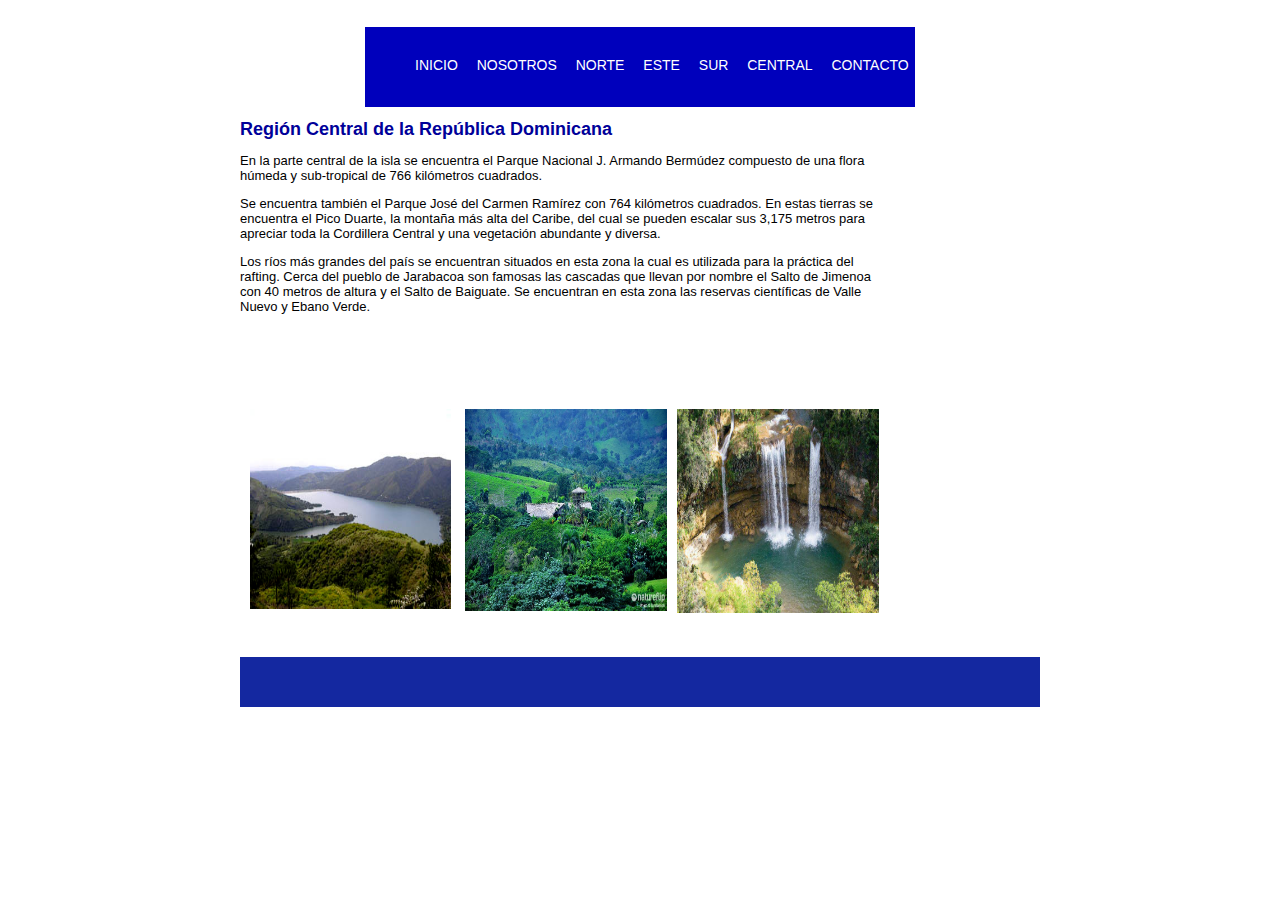
<file: central.html>
<!DOCTYPE html PUBLIC "-//W3C//DTD XHTML 1.0 Transitional//EN" "http://www.w3.org/TR/xhtml1/DTD/xhtml1-transitional.dtd">
<html xmlns="http://www.w3.org/1999/xhtml">
<head>
<meta http-equiv="Content-Type" content="text/html; charset=utf-8" />
<title>Untitled Document</title>
<link href="CCS/CCS2.css" rel="stylesheet" type="text/css" />
</head>

<body>


<div id="Container">
<div id="Header">

<div id="Container">
<div id="Header">
<div id="nav"><br>
<div id="nav_wrapper"><br>
  <ul>
    <li> <a href="index.html">INICIO</a></li>
    <li> <a href="nosotros.html">NOSOTROS</a></li>
     <li> <a href="norte.html">NORTE</a></li>  
     <li> <a href="este.html">ESTE</a></li> 
    <li> <a href="sur.html">SUR</a></li>  
     <li> <a href="central.html">CENTRAL</a></li>
   <li> <a href="contacto.html">CONTACTO</a></li>
  </ul>

</div>

<div id="Sidebar"></div>
<div id="largebox">
  <h1>Región Central de la República Dominicana </h1>
  <p>En la parte central de la isla se encuentra el Parque Nacional J. Armando Bermúdez compuesto de una flora húmeda y sub-tropical de 766 kilómetros cuadrados.</p>

<p>Se encuentra también el Parque José del Carmen Ramírez con 764 kilómetros cuadrados. En estas tierras se encuentra el Pico Duarte, la montaña más alta del Caribe, del cual se pueden escalar sus 3,175 metros para apreciar toda la Cordillera Central y una vegetación abundante y diversa.</p>

<p>Los ríos más grandes del país se encuentran situados en esta zona la cual es utilizada para la práctica del rafting. Cerca del pueblo de Jarabacoa son famosas las cascadas que llevan por nombre el Salto de Jimenoa con 40 metros de altura y el Salto de Baiguate. Se encuentran en esta zona las reservas científicas de Valle Nuevo y Ebano Verde.</p></div>
<div id="box1"><img src="IM/sabaneta1xx.jpg" width="201" height="200" /></div>
  

<div id="box2"><img src="IM/climbing-in-jose-del-carmen-ramirez-national-park.jpg" width="202" height="202" /></div>
<div id="box3"><img src="IM/jimenoa.jpg" width="202" height="204" /></div>

<div id="Footer"></div>

</body>
</html>
</file>
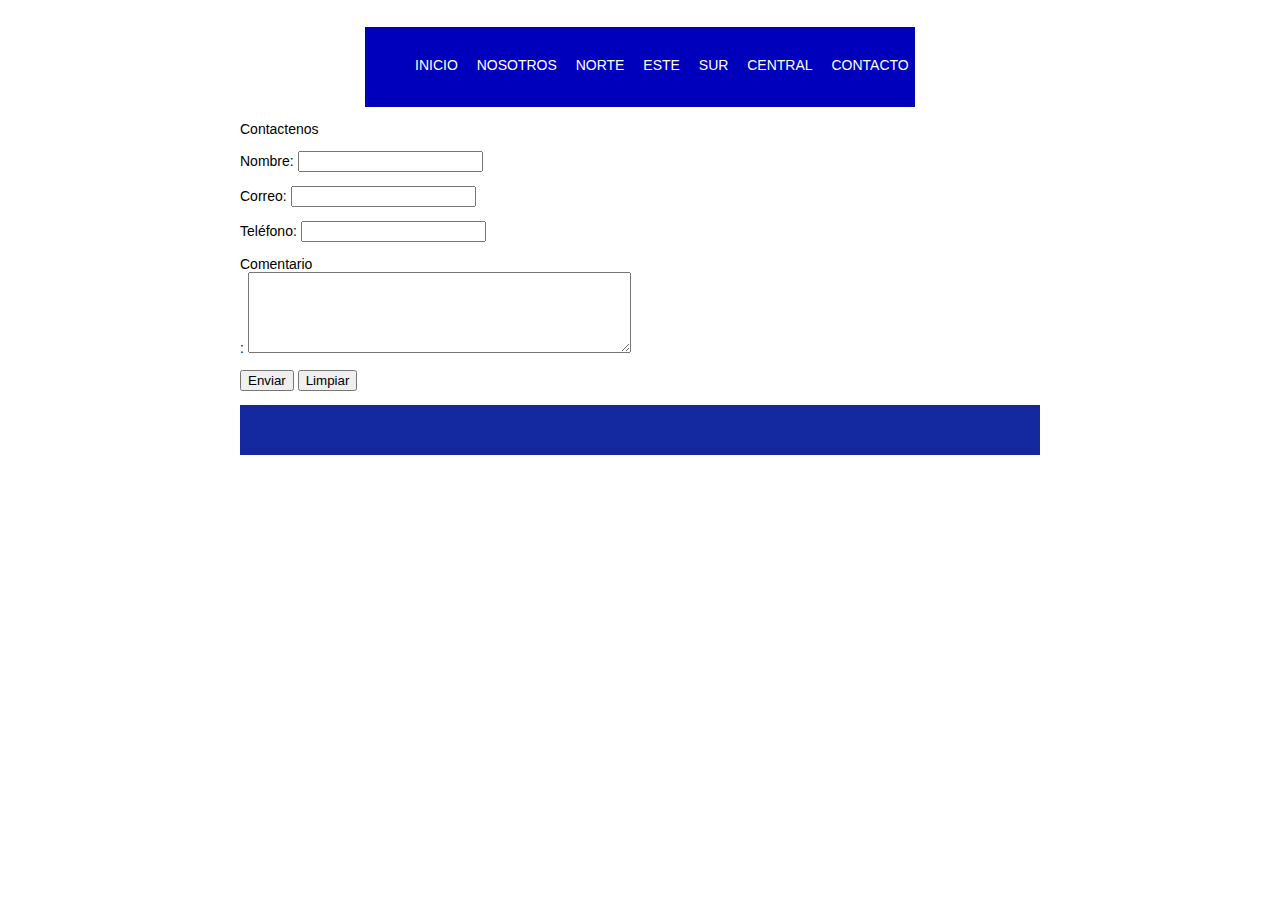
<file: contacto.html>
<!DOCTYPE html PUBLIC "-//W3C//DTD XHTML 1.0 Transitional//EN" "http://www.w3.org/TR/xhtml1/DTD/xhtml1-transitional.dtd">
<html xmlns="http://www.w3.org/1999/xhtml">
<head>
<meta http-equiv="Content-Type" content="text/html; charset=utf-8" />
<title>Contacto</title>
<link href="CCS/CCS2.css" rel="stylesheet" type="text/css" />
</head>

<body>
<div id="Container">
<div id="Header">

<div id="Container">
<div id="Header">
<div id="nav"><br>
<div id="nav_wrapper"><br>
  <ul>
   <li> <a href="index.html">INICIO</a></li>
    <li> <a href="nosotros.html">NOSOTROS</a></li>
     <li> <a href="norte.html">NORTE</a></li>  
     <li> <a href="este.html">ESTE</a></li> 
    <li> <a href="sur.html">SUR</a></li>  
     <li> <a href="central.html">CENTRAL</a></li>
   <li> <a href="contacto.html">CONTACTO</a></li>
    
  </ul>
</div>
<div id="Mainbody">
<p>Contactenos</p>
<form id="form1" name="form1" method="post" action="contact_send.php">
  <p>
    <label for="nombre">Nombre:</label>
    <input type="text" name="nombre" id="nombre" />
  </p>
  <p>
    <label for="correo">Correo:</label>
    <input type="text" name="correo" id="correo" />
  </p>
  <p>
    <label for="telefono">Teléfono:</label>
    <input type="text" name="telefono" id="telefono" />
  </p>
  <p>
    <label for="comentario">Comentario<br />
    :</label>
    <textarea name="comentario" id="comentario" cols="45" rows="5"></textarea>
  </p>
  <p>
    <input type="submit" name="enviar" id="enviar" value="Enviar" />
    <input type="reset" name="Limpiar" id="Limpiar" value="Limpiar" />
  </p>
</form>

</div></li>
  </ul>


<div id="Footer"></div>


</body>
</html>
</file>
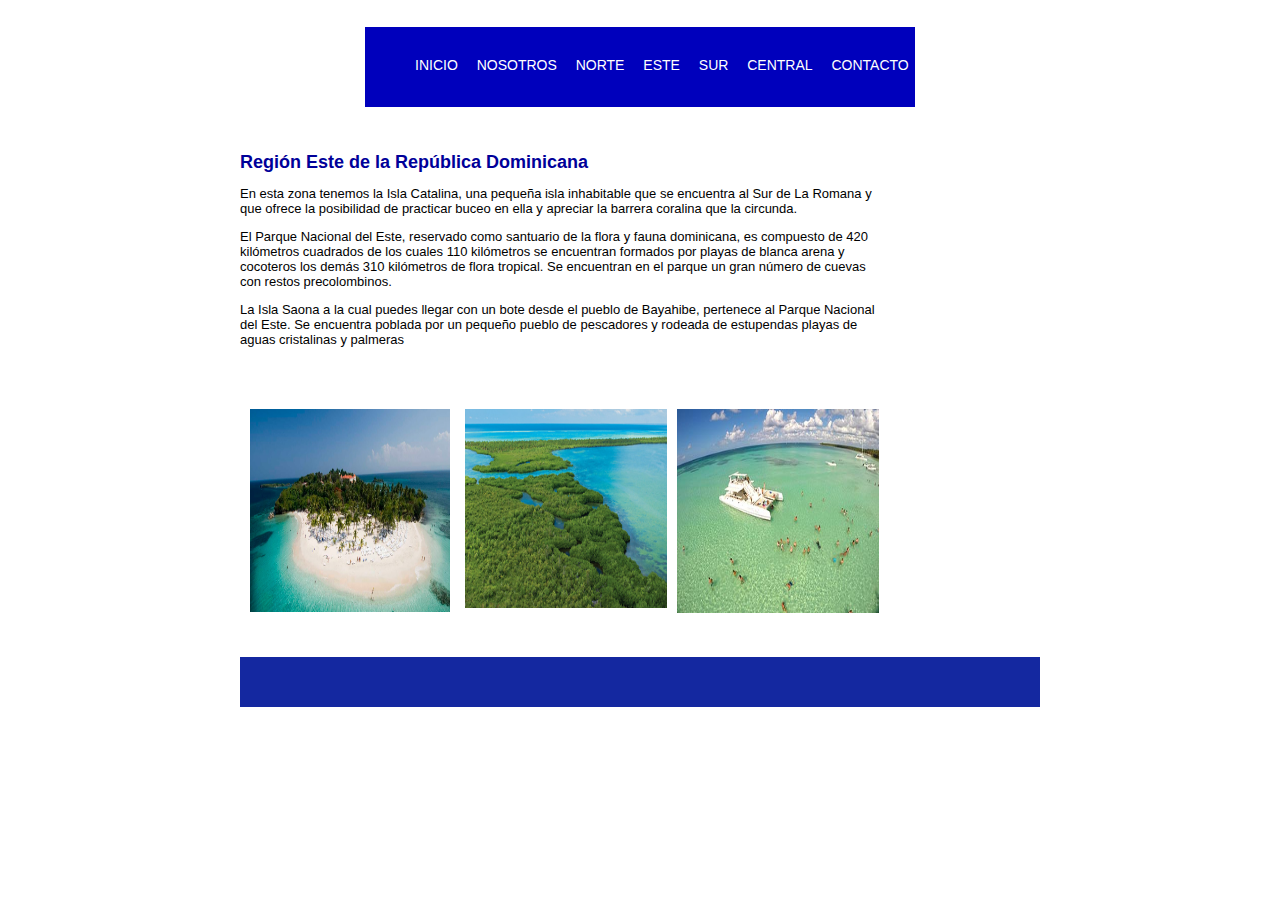
<file: este.html>
<!DOCTYPE html PUBLIC "-//W3C//DTD XHTML 1.0 Transitional//EN" "http://www.w3.org/TR/xhtml1/DTD/xhtml1-transitional.dtd">
<html xmlns="http://www.w3.org/1999/xhtml">
<head>
<meta http-equiv="Content-Type" content="text/html; charset=utf-8" />
<title>Este</title>
<link href="CCS/CCS2.css" rel="stylesheet" type="text/css" />
</head>

<body><body>

<body>
<div id="Container">
<div id="Header">

<div id="Container">
<div id="Header">
<div id="nav"><br>
<div id="nav_wrapper"><br>
  <ul>
   <li> <a href="index.html">INICIO</a></li>
    <li> <a href="nosotros.html">NOSOTROS</a></li>
     <li> <a href="norte.html">NORTE</a></li>  
     <li> <a href="este.html">ESTE</a></li> 
    <li> <a href="sur.html">SUR</a></li>  
     <li> <a href="central.html">CENTRAL</a></li>
   <li> <a href="contacto.html">CONTACTO</a></li>
  </ul>

</div>

<div id="Sidebar"></div>
<div id="largebox">
  <h1>&nbsp;</h1>
  <h1>Región Este de la República Dominicana </h1>
  <p>En esta zona tenemos la Isla Catalina, una pequeña isla inhabitable que se encuentra al Sur de La Romana y que ofrece la posibilidad de practicar buceo en ella y apreciar la barrera coralina que la circunda.</p>
<p>El Parque Nacional del Este, reservado como santuario de la flora y fauna dominicana, es compuesto de 420 kilómetros cuadrados de los cuales 110 kilómetros se encuentran formados por playas de blanca arena y cocoteros los demás 310 kilómetros de flora tropical. Se encuentran en el parque un gran número de cuevas con restos precolombinos.</p>
<p>La Isla Saona a la cual puedes llegar con un bote desde el pueblo de Bayahibe, pertenece al Parque Nacional del Este. Se encuentra poblada por un pequeño pueblo de pescadores y rodeada de estupendas playas de aguas cristalinas y palmeras</p>
<p>&nbsp;</p>

</div>
   
  
<div id="box1"><img src="IM/Isla-Catalina-Portada.jpg" width="200" height="203" /></div>
  

<div id="box2"><a href="IM/Parque este.jpg"><img src="IM/Parque este.jpg" width="202" height="199" /></a></div>
<div id="box3"><img src="IM/sasaona.jpg" width="202" height="204" /></div>

<div id="Footer"></div>




</body>
</html>
</file>
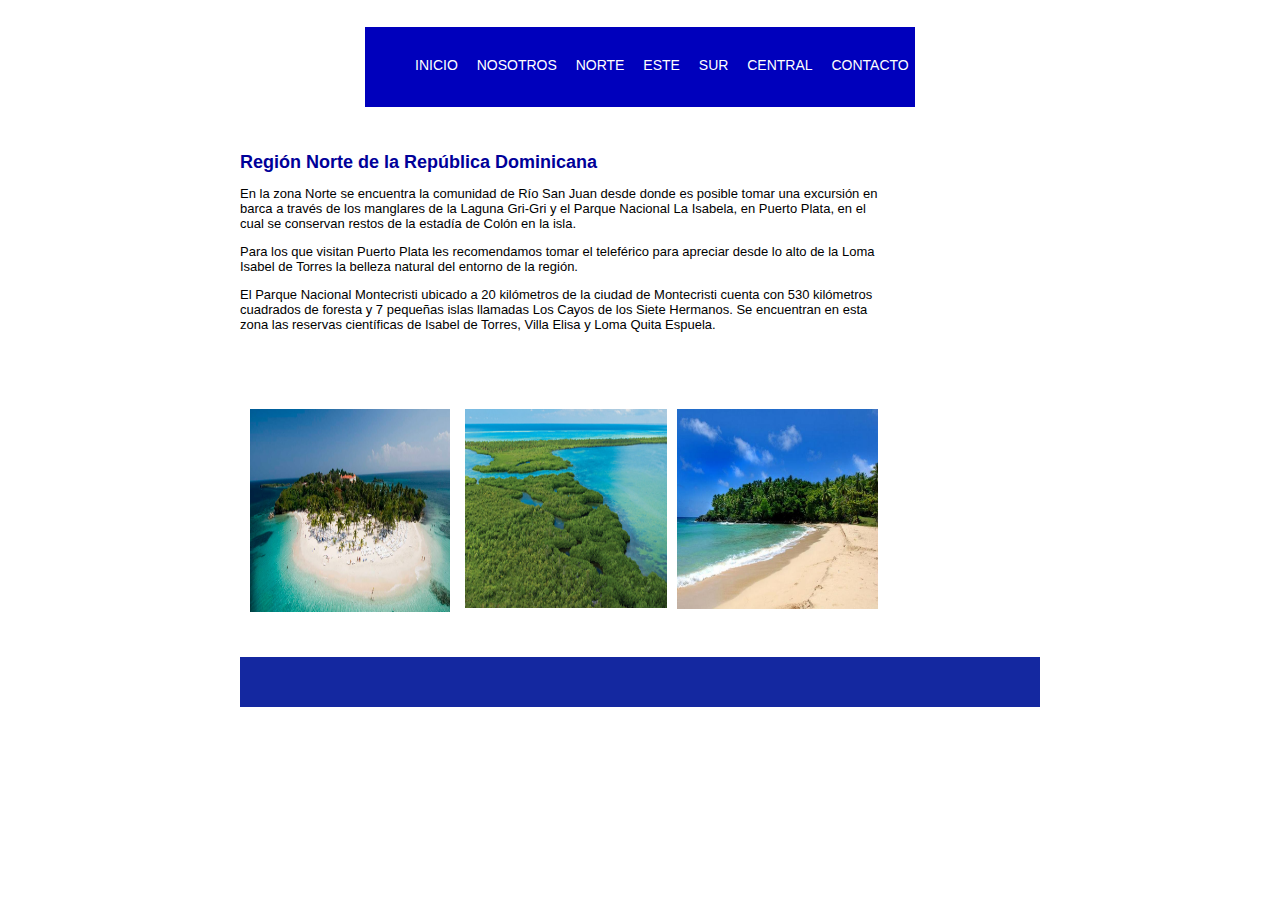
<file: norte.html>
<!DOCTYPE html PUBLIC "-//W3C//DTD XHTML 1.0 Transitional//EN" "http://www.w3.org/TR/xhtml1/DTD/xhtml1-transitional.dtd">
<html xmlns="http://www.w3.org/1999/xhtml">
<head>
<meta http-equiv="Content-Type" content="text/html; charset=utf-8" />
<title>Norte</title>
<link href="CCS/CCS2.css" rel="stylesheet" type="text/css" />
</head>

<body><body>

<body>
<div id="Container">
<div id="Header">

<div id="Container">
<div id="Header">
<div id="nav"><br>
<div id="nav_wrapper"><br>
  <ul>
    <li> <a href="index.html">INICIO</a></li>
    <li> <a href="nosotros.html">NOSOTROS</a></li>
     <li> <a href="norte.html">NORTE</a></li>  
     <li> <a href="este.html">ESTE</a></li> 
    <li> <a href="sur.html">SUR</a></li>  
     <li> <a href="central.html">CENTRAL</a></li>
   <li> <a href="contacto.html">CONTACTO</a></li>
  </ul>

</div>

<div id="Sidebar"></div>
<div id="largebox">
  <h1>&nbsp;</h1>
  <h1>Región Norte de la República Dominicana </h1>
  <p>En la zona Norte se encuentra la comunidad de Río San Juan desde donde es posible tomar una excursión en barca a través de los manglares de la Laguna Gri-Gri y el Parque Nacional La Isabela, en Puerto Plata, en el cual se conservan restos de la estadía de Colón en la isla.</p>

 <p>Para los que visitan Puerto Plata les recomendamos tomar el teleférico para apreciar desde lo alto de la Loma Isabel de Torres la belleza natural del entorno de la región.</p>

 <p>El Parque Nacional Montecristi ubicado a 20 kilómetros de la ciudad de Montecristi cuenta con 530 kilómetros cuadrados de foresta y 7 pequeñas islas llamadas Los Cayos de los Siete Hermanos. Se encuentran en esta zona las reservas científicas de Isabel de Torres, Villa Elisa y Loma Quita Espuela.</p>
</div>
   
  
<div id="box1"><img src="IM/Isla-Catalina-Portada.jpg" width="200" height="203" /></div>
  

<div id="box2"><a href="IM/Parque este.jpg"><img src="IM/Parque este.jpg" width="202" height="199" /></a></div>
<div id="box3"><img src="IM/cabarete.jpg" width="201" height="200" /></div>

<div id="Footer"></div>





</body>
</html>
</file>
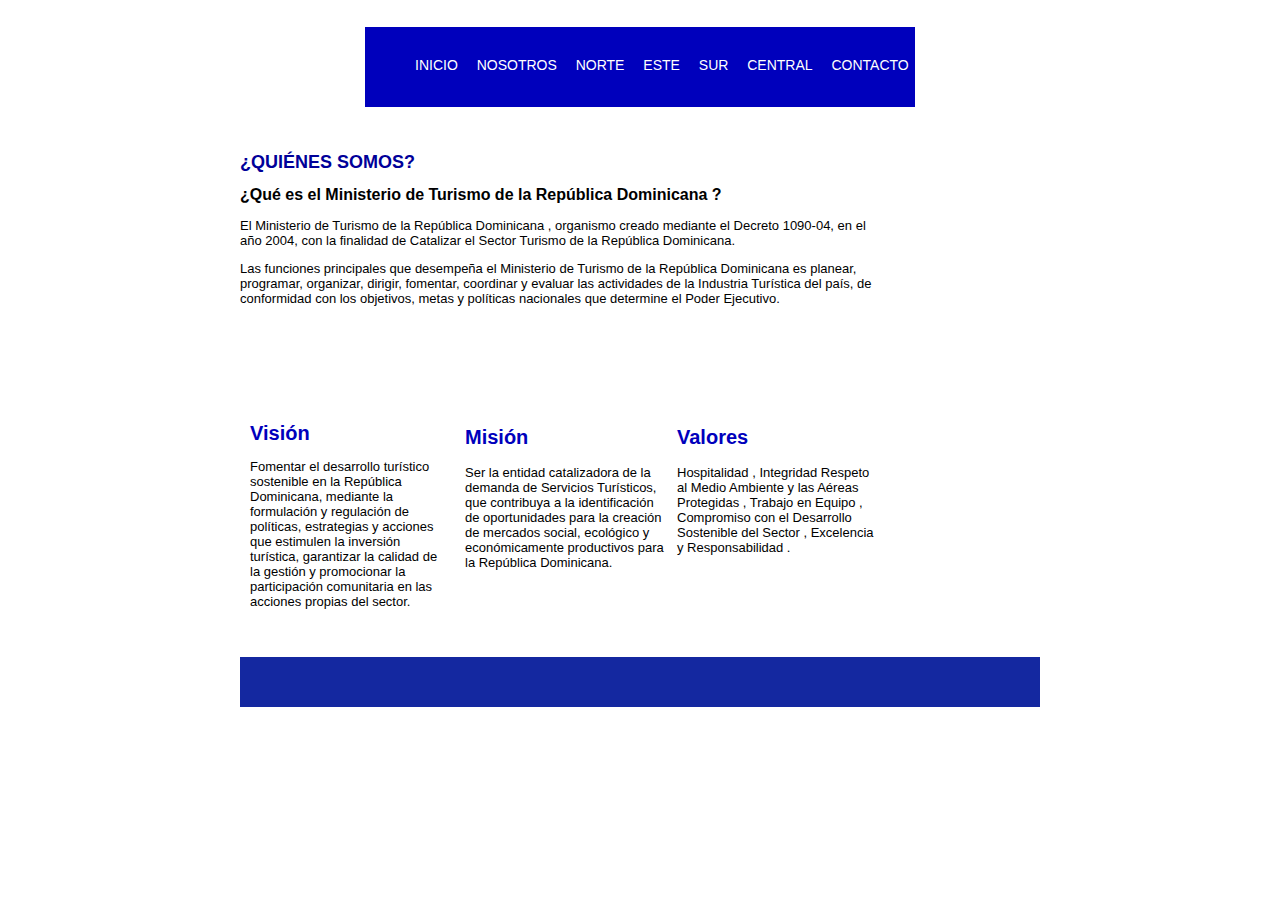
<file: nosotros.html>
<!DOCTYPE html PUBLIC "-//W3C//DTD XHTML 1.0 Transitional//EN" "http://www.w3.org/TR/xhtml1/DTD/xhtml1-transitional.dtd">
<html xmlns="http://www.w3.org/1999/xhtml">
<head>
<meta http-equiv="Content-Type" content="text/html; charset=utf-8" />
<title>Nosotros</title>
<link href="CCS/CCS2.css" rel="stylesheet" type="text/css" />
</head>


<body>
<div id="Container">
<div id="Header">

<div id="Container">
<div id="Header">
<div id="nav"><br>
<div id="nav_wrapper"><br>
  <ul>
    <li> <a href="index.html">INICIO</a></li>
    <li> <a href="nosotros.html">NOSOTROS</a></li>
     <li> <a href="norte.html">NORTE</a></li>  
     <li> <a href="este.html">ESTE</a></li> 
    <li> <a href="sur.html">SUR</a></li>  
     <li> <a href="central.html">CENTRAL</a></li>
   <li> <a href="contacto.html">CONTACTO</a></li>
  </ul>

</div>

<div id="Sidebar"></div>
<div id="largebox">
  <h1>&nbsp;</h1>
  <h1>¿QUIÉNES SOMOS? </h1>
 <h2><strong>¿Qué es el Ministerio de Turismo de la República Dominicana ?</strong></h2>
    
<p>El Ministerio de Turismo de la República Dominicana , organismo creado mediante el Decreto 1090-04, en el año 2004, con la finalidad de Catalizar el Sector Turismo de la República Dominicana.</p>
<p>Las funciones principales que desempeña el Ministerio de Turismo de la República Dominicana es planear, programar, organizar, dirigir, fomentar, coordinar y evaluar las actividades de la Industria Turística del país, de conformidad con los objetivos, metas y políticas nacionales que determine el Poder Ejecutivo.</p>
</div>
   
  
<div id="box1">
  <h1>Visión</h1>
  
  <p>Fomentar el desarrollo turístico sostenible en la República Dominicana, mediante la formulación y regulación de políticas, estrategias y acciones que estimulen la inversión turística, garantizar la calidad de la gestión y promocionar la participación comunitaria en las acciones propias del sector. </p>
</div>
  

<div id="box2">
  <h2>Misión </h2>
    
  <p>Ser la entidad catalizadora de la demanda de Servicios Turísticos, que contribuya a la identificación de oportunidades para la creación de mercados social, ecológico y económicamente productivos para la República Dominicana. </p>
</div>
<div id="box3">
<h2>Valores</h2>
              
              <p>Hospitalidad , Integridad
              Respeto al Medio Ambiente y las Aéreas Protegidas , Trabajo en Equipo , Compromiso con el Desarrollo Sostenible del Sector , Excelencia y Responsabilidad . </p>
</div>

<div id="Footer"></div>




</body>
</html>
</file>
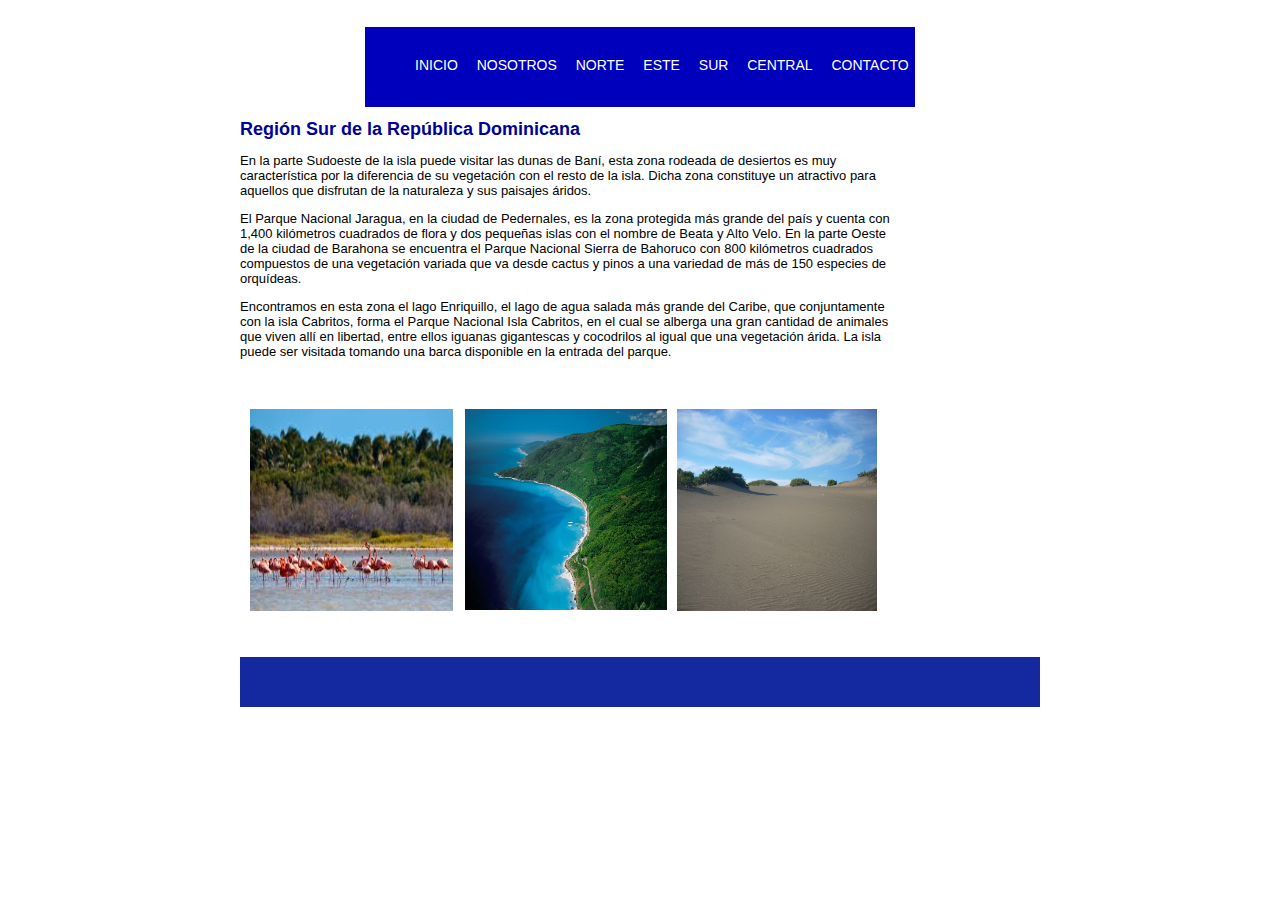
<file: Sur.html>
<!DOCTYPE html PUBLIC "-//W3C//DTD XHTML 1.0 Transitional//EN" "http://www.w3.org/TR/xhtml1/DTD/xhtml1-transitional.dtd">
<html xmlns="http://www.w3.org/1999/xhtml">
<head>
<meta http-equiv="Content-Type" content="text/html; charset=utf-8" />
<title>Sur</title>
<link href="CCS/CCS2.css" rel="stylesheet" type="text/css" />
</head>

<body>

<body><body>

<body>
<div id="Container">
<div id="Header">

<div id="Container">
<div id="Header">
<div id="nav"><br>
<div id="nav_wrapper"><br>
  <ul>
   <li> <a href="index.html">INICIO</a></li>
    <li> <a href="nosotros.html">NOSOTROS</a></li>
     <li> <a href="norte.html">NORTE</a></li>  
     <li> <a href="este.html">ESTE</a></li> 
    <li> <a href="sur.html">SUR</a></li>  
     <li> <a href="central.html">CENTRAL</a></li>
   <li> <a href="contacto.html">CONTACTO</a></li>
  </ul>

</div>

<div id="Sidebar"></div>
<div id="largebox">
  <h1>Región Sur de la República Dominicana </h1>
  <p>En la parte Sudoeste de la isla puede visitar las dunas de Baní, esta zona rodeada de desiertos es muy característica por la diferencia de su vegetación con el resto de la isla. Dicha zona constituye un atractivo para aquellos que disfrutan de la naturaleza y sus paisajes áridos.</p>

<p>El Parque Nacional Jaragua, en la ciudad de Pedernales, es la zona protegida más grande del país y cuenta con 1,400 kilómetros cuadrados de flora y dos pequeñas islas con el nombre de Beata y Alto Velo. En la parte Oeste de la ciudad de Barahona se encuentra el Parque Nacional Sierra de Bahoruco con 800 kilómetros cuadrados compuestos de una vegetación variada que va desde cactus y pinos a una variedad de más de 150 especies de orquídeas. </p>

<p>Encontramos en esta zona el lago Enriquillo, el lago de agua salada más grande del Caribe, que conjuntamente con la isla Cabritos, forma el Parque Nacional Isla Cabritos, en el cual se alberga una gran cantidad de animales que viven allí en libertad, entre ellos iguanas gigantescas y cocodrilos al igual que una vegetación árida. La isla puede ser visitada tomando una barca disponible en la entrada del parque.</p>

</div>
   
  
<div id="box1"><img src="IM/Lago Enriquillo.jpg" width="203" height="202" /></div>
  

<div id="box2"><img src="IM/perdenales al sur de la rep.jpg" width="202" height="201" /></div>
<div id="box3"><img src="IM/Dunas.jpg" width="200" height="202" /></div>


<div id="Footer"></div>

</body>
</html>
</file>
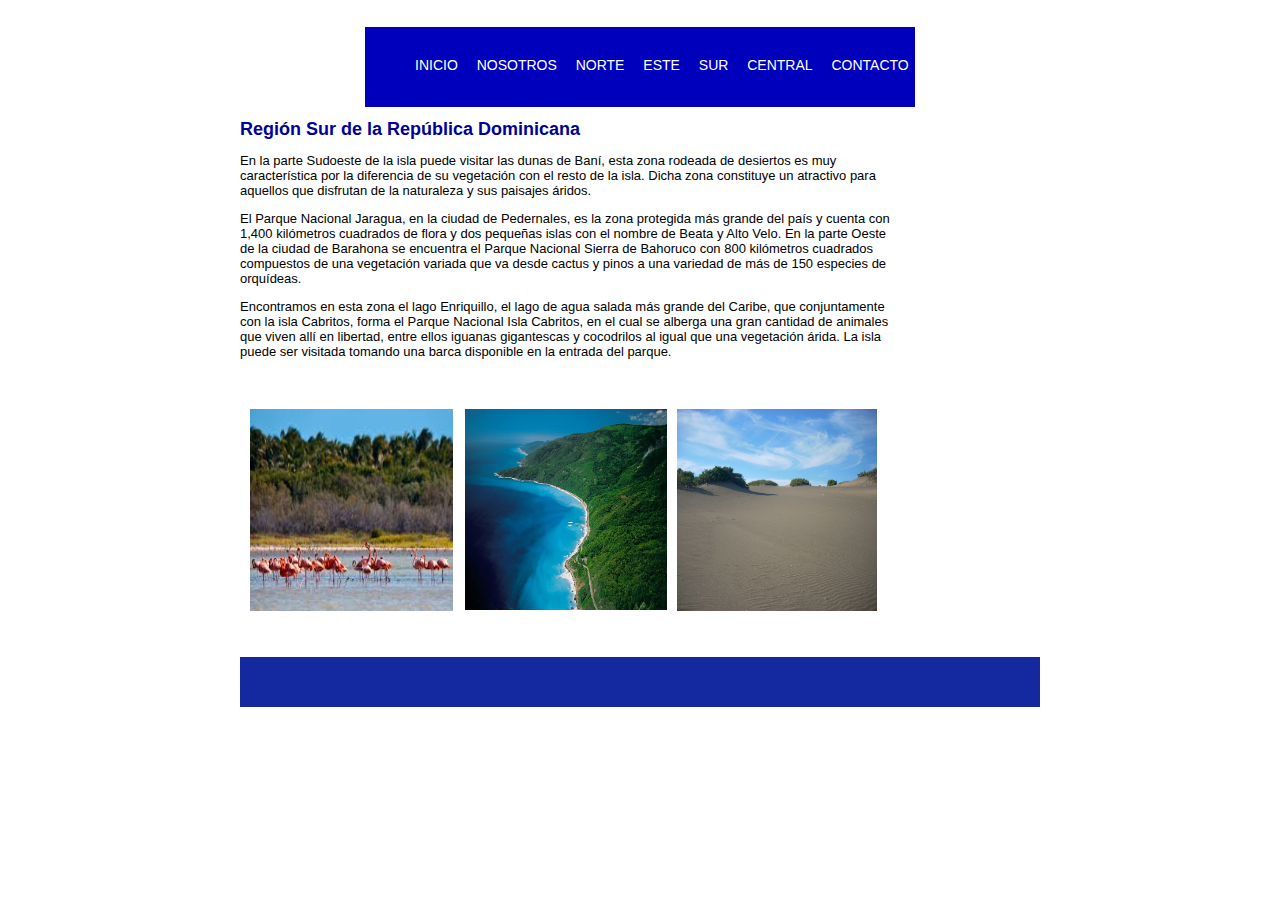
<file: sur.html>
<!DOCTYPE html PUBLIC "-//W3C//DTD XHTML 1.0 Transitional//EN" "http://www.w3.org/TR/xhtml1/DTD/xhtml1-transitional.dtd">
<html xmlns="http://www.w3.org/1999/xhtml">
<head>
<meta http-equiv="Content-Type" content="text/html; charset=utf-8" />
<title>Sur</title>
<link href="CCS/CCS2.css" rel="stylesheet" type="text/css" />
</head>

<body>

<body><body>

<body>
<div id="Container">
<div id="Header">

<div id="Container">
<div id="Header">
<div id="nav"><br>
<div id="nav_wrapper"><br>
  <ul>
   <li> <a href="index.html">INICIO</a></li>
    <li> <a href="nosotros.html">NOSOTROS</a></li>
     <li> <a href="norte.html">NORTE</a></li>  
     <li> <a href="este.html">ESTE</a></li> 
    <li> <a href="sur.html">SUR</a></li>  
     <li> <a href="central.html">CENTRAL</a></li>
   <li> <a href="contacto.html">CONTACTO</a></li>
  </ul>

</div>

<div id="Sidebar"></div>
<div id="largebox">
  <h1>Región Sur de la República Dominicana </h1>
  <p>En la parte Sudoeste de la isla puede visitar las dunas de Baní, esta zona rodeada de desiertos es muy característica por la diferencia de su vegetación con el resto de la isla. Dicha zona constituye un atractivo para aquellos que disfrutan de la naturaleza y sus paisajes áridos.</p>

<p>El Parque Nacional Jaragua, en la ciudad de Pedernales, es la zona protegida más grande del país y cuenta con 1,400 kilómetros cuadrados de flora y dos pequeñas islas con el nombre de Beata y Alto Velo. En la parte Oeste de la ciudad de Barahona se encuentra el Parque Nacional Sierra de Bahoruco con 800 kilómetros cuadrados compuestos de una vegetación variada que va desde cactus y pinos a una variedad de más de 150 especies de orquídeas. </p>

<p>Encontramos en esta zona el lago Enriquillo, el lago de agua salada más grande del Caribe, que conjuntamente con la isla Cabritos, forma el Parque Nacional Isla Cabritos, en el cual se alberga una gran cantidad de animales que viven allí en libertad, entre ellos iguanas gigantescas y cocodrilos al igual que una vegetación árida. La isla puede ser visitada tomando una barca disponible en la entrada del parque.</p>

</div>
   
  
<div id="box1"><img src="IM/Lago Enriquillo.jpg" width="203" height="202" /></div>
  

<div id="box2"><img src="IM/perdenales al sur de la rep.jpg" width="202" height="201" /></div>
<div id="box3"><img src="IM/Dunas.jpg" width="200" height="202" /></div>


<div id="Footer"></div>

</body>
</html>
</file>
<file: CCS/CCS2.css>
@charset "utf-8";

body {
	font-family: Tahoma, Geneva, sans-serif;
	font-weight: normal;
	background-color: #FFF;
	font-size: 14px;
	}
	

	
	#nav_wrapper {
	height: 80px;
	width: 550px;
	margin-left: auto;
	margin-right: auto;
	background-color: #0000BC;	
	
	}
	
	#Imagen {
	background-color: #00F;
	height: 200px;
	width: 550px;
	margin-left: auto;
	margin-right: auto;
	color: #FFF;

				
}




	


#nav_wrapper ul li  {
	list-style-type: none;
	display:inline;
	margin-left: 5px;
	margin-right: auto;
	
	}



#nav_wrapper  a{
	color:#FFF;
	text-decoration:none;
	padding:5px;
	
	
	}



	

#Container {
	width: 800px;
	height: auto;
	margin-right: auto;
	margin-left: auto;
	margin-top: 11px;
	background-color: #FFF;
}
#largebox h1 {
	font-family: Tahoma, Geneva, sans-serif;
	font-size: 18px;
	font-weight: bold;
	color: #009;
	background-color: #FFF;
}
#box1 h1 {
	font-family: Tahoma, Geneva, sans-serif;
	font-size: 20px;
	font-weight: bold;
	color: #0000BC;
}
#box3 h2 {
	font-family: Tahoma, Geneva, sans-serif;
	font-size: 20px;
	font-weight: bold;
	color: #0000BC;
}

#box2 h2{
	font-family: Tahoma, Geneva, sans-serif;
	font-size: 20px;
	font-weight: bold;
	color: #0000BC
}
#box2 p {
	font-family: Tahoma, Geneva, sans-serif;
	font-size: 13px;
	font-weight: lighter;
	color: #000;
}
#box1 p {
	font-family: Tahoma, Geneva, sans-serif;
	font-size: 13px;
	font-weight: lighter;
	color: #000;
}

#box3 p {
	font-family: Tahoma, Geneva, sans-serif;
	font-size: 13px;
	font-weight: lighter;
	color: #000;
}




#largebox h2 {
	font-family: Tahoma, Geneva, sans-serif;
	font-size: 16px;
	color: #000000;
}
#largebox p {
	font-family: Tahoma, Geneva, sans-serif;
	font-size: 13px;
	font-weight: normal;
	color: #000;
}





	

#Container #Header table tr th h2 {
	font-family: Tahoma, Geneva, sans-serif;
	font-size: 40px;
	font-weight: lighter;
	color: #F90;
}
#Container #Header table tr th h1 {
	font-family: Tahoma, Geneva, sans-serif;
	font-size: 12px;
	font-weight: bolder;
	color: #999;
}





#Sidebar  {
	width: 150px;
	height: 550px;
	float: right;
	background-color: #FFFFFF;
	}	
#Container #Sidebar ul {
	list-style-type: none;
	margin: 0;
	padding: 0;
	font-family: Tahoma, Geneva, sans-serif;
	font-weight: lighter;
	
}

#Container #Sidebar li {
	list-style-type: none;
	display: block;
	width: 150px;
	height: 30px;
	font-family: Tahoma, Geneva, sans-serif;
	font-size: 14px;
	padding-top: 19px;

	
}
#Container #Sidebar li a {
	text-decoration: none;
	color: #666;
	width: 20px;
	margin-left: 16px;
	
}


	
#Container #Sidebar li:hover {
	background-color: #F60
}
	
	
#largebox {
	width: 800px;
	height: 290px;
	background-color: #FFF;
	;
}

#box1 {
	width: 200px;
	height: 200px;
	background-color: #FFFFFF;
	float: left;
	margin-left: 10px;
	font-family: Tahoma, Geneva, sans-serif;
	font-weight: lighter;
	color: #666;
	font-size: 13px;
}

#box2 {
	width: 200px;
	height: 200px;
	background-color: #FFF;
	float: left;
	margin-left: 15px;
	font-family: Tahoma, Geneva, sans-serif;
	font-weight: bold;
	color: #06F;
	font-size: 20px;
}

#box3 {
	width: 200px;
	height: 200px;
	background-color: #FFF;
	float: right;
	margin-right: 13px;
	font-family: Tahoma, Geneva, sans-serif;
	font-weight: lighter;
	color: #666;
	font-size: 13px;
	
}

#Footer {
	background-color: #1428A0;
	height: 50px;
	margin-bottom: 21px;
	clear: both;
}
</file>
